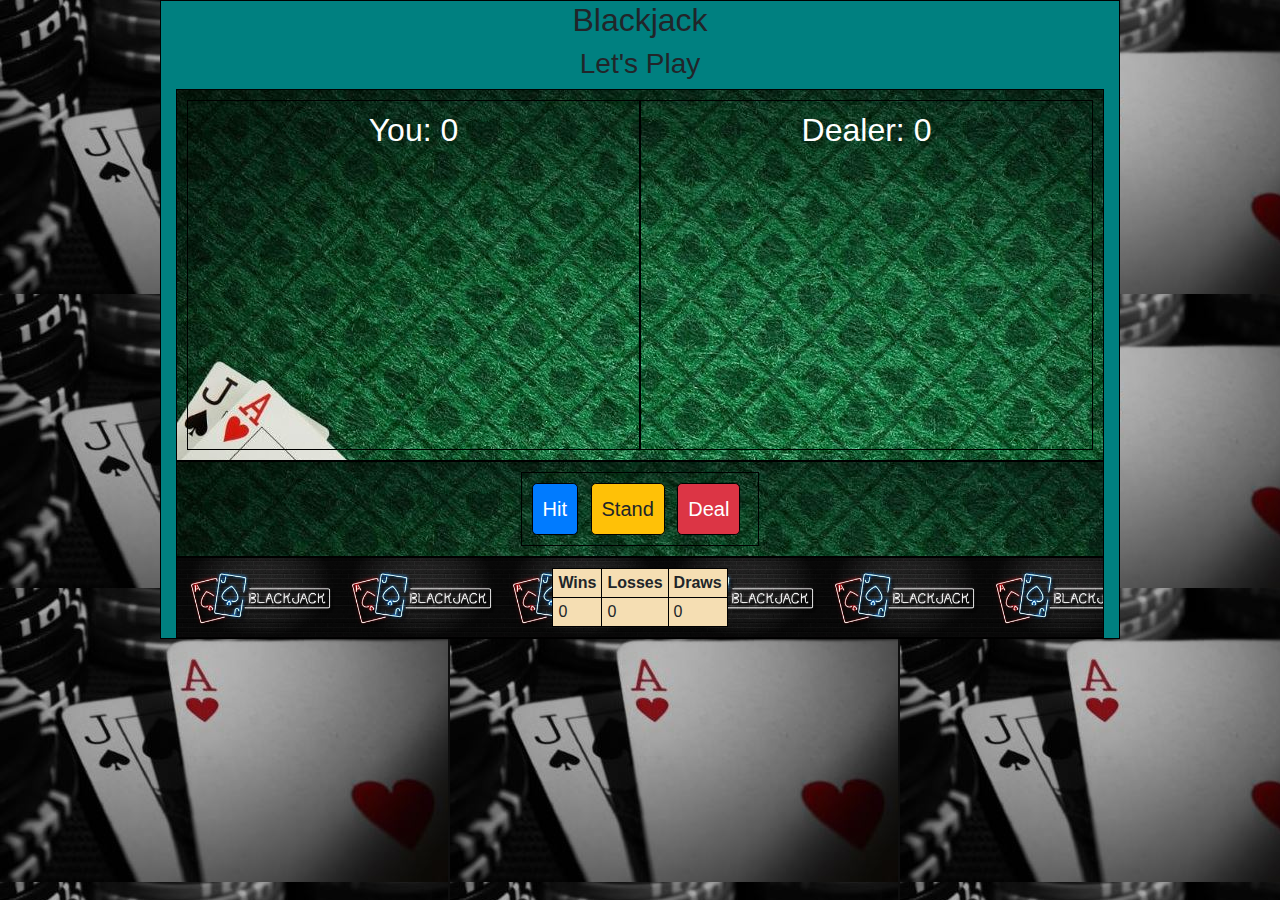
<file: BlackJack/index.html>
<html lang="en">
<head>
    <meta charset="UTF-8">
    <meta name="viewport" content="width=device-width, initial-scale=1.0">
    <title>Blackjack</title>
    <link rel="stylesheet" href="https://stackpath.bootstrapcdn.com/bootstrap/4.4.1/css/bootstrap.min.css">
    <link rel="stylesheet" href="style.css">
</head>
<body>
<div class="container">
    <h2>Blackjack</h2>
    <h3><span id="blackjack-result">Let's Play</span></h3>
    <div class="flex-blackjack-row-1">
    
        <div id="your-box">
            <h2>You: <span id="your-blackjack-result">0</span></h2>
        </div>
        <div id="dealer-box">
            <h2>Dealer: <span id="dealer-blackjack-result">0</span></h2>
        </div>
    </div>

    <div class="flex-blackjack-row-2">
        <div>
            <button class="btn-lg btn-primary mr-2" id="blackjack-hit-button">Hit</button>
            <button class="btn-lg btn-warning mr-2" id="blackjack-stand-button">Stand</button>
            <button class="btn-lg btn-danger mr-2" id="blackjack-deal-button">Deal</button>
        </div>
    </div>
    <div class="flex-blackjack-row-3">
    
        <table >                                   
            <tr>
                <th>Wins</th>
                <th>Losses</th>
                <th>Draws</th>
            </tr>
            <tr>
                <td><span id="wins">0</span></td>
                <td><span id="losses">0</span></td>
                <td><span id="draws">0</span></td>
                
            
            </tr>
        </table>
    </div>


</div>
<script src="script.js"></script>
</body>
</html>
</file>
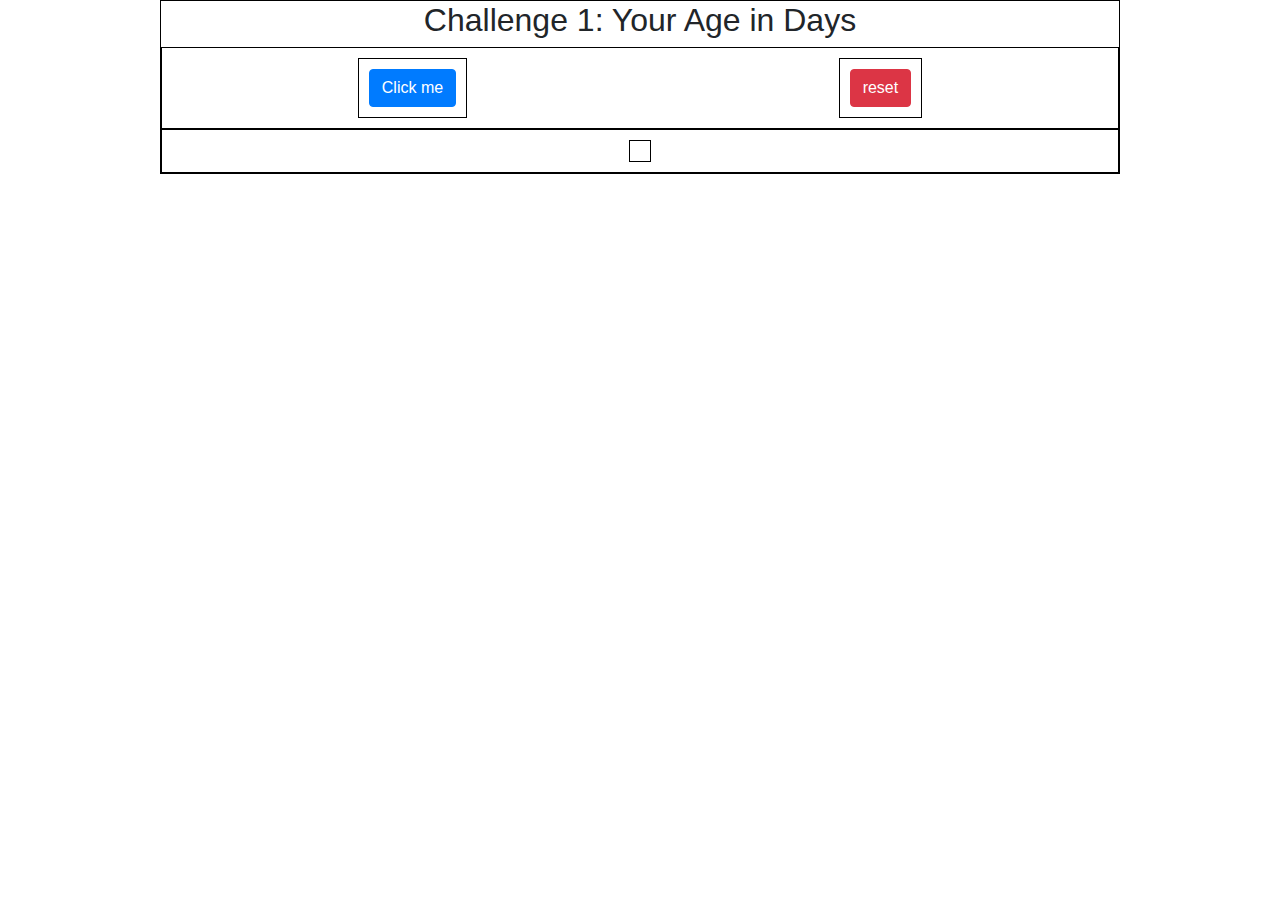
<file: challenge1/index.html>
<html lang="en">
<head>
    <meta charset="UTF-8">
    <meta name="viewport" content="width=device-width, initial-scale=1.0">
    <title>Javascript on Steroids</title>
    <link rel="stylesheet" href="https://stackpath.bootstrapcdn.com/bootstrap/4.4.1/css/bootstrap.min.css">
    <link rel="stylesheet" href="style.css">
</head>
<body>
    <div class="container-1">
        <h2>Challenge 1: Your Age in Days</h2>
        <div class="flex-box-container-1">
            <div>
                <button class="btn btn-primary" onclick="ageInDays()">Click me</button>
            </div>
            <div>
                <button class="btn btn-danger"onclick="reset()">reset</button>
            </div>
        </div>
        <div class="flex-box-container-1">
            <div id="flex-box-result">
            </div>
        </div>
    </div>


   <script src="script.js" ></script>
</body>
</html>
</file>
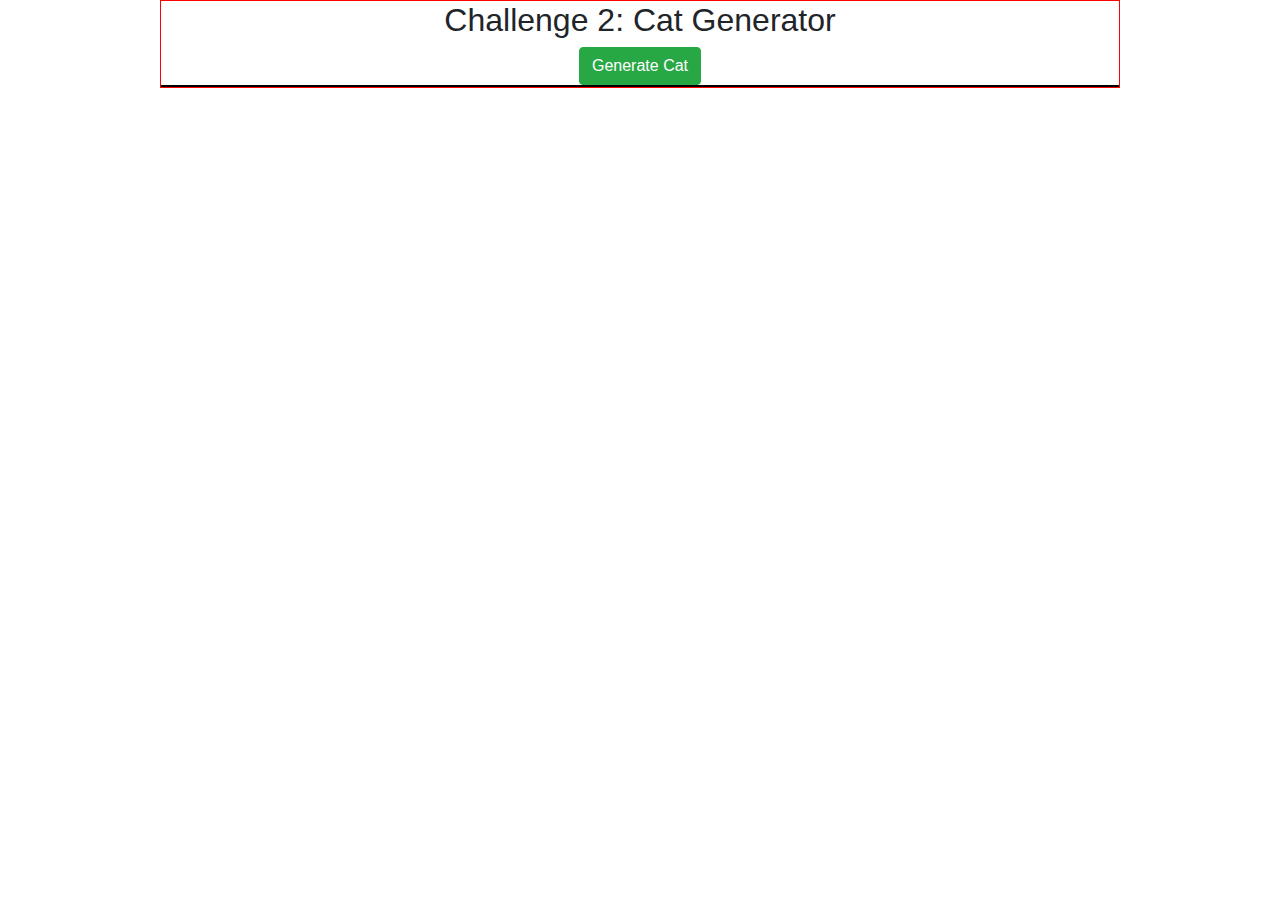
<file: challenge2/index.html>
<html lang="en">
<head>
    <meta charset="UTF-8">
    <meta name="viewport" content="width=device-width, initial-scale=1.0">
    <title>Challenge2</title>
    <link rel="stylesheet" href="https://stackpath.bootstrapcdn.com/bootstrap/4.4.1/css/bootstrap.min.css">
    <link rel="stylesheet" href="syle.css">

</head>
<body>
    <div class="container-1">
        <h2>Challenge 2: Cat Generator</h2>
        <button class="btn btn-success" id="catgenbutton" onclick="generatecat()">Generate Cat</button>
        <div class="flex-box-container-1" id="flex-cat-gen">
        </div>
    </div>
    <script src="script.js"></script>
</body>
</html>
</file>
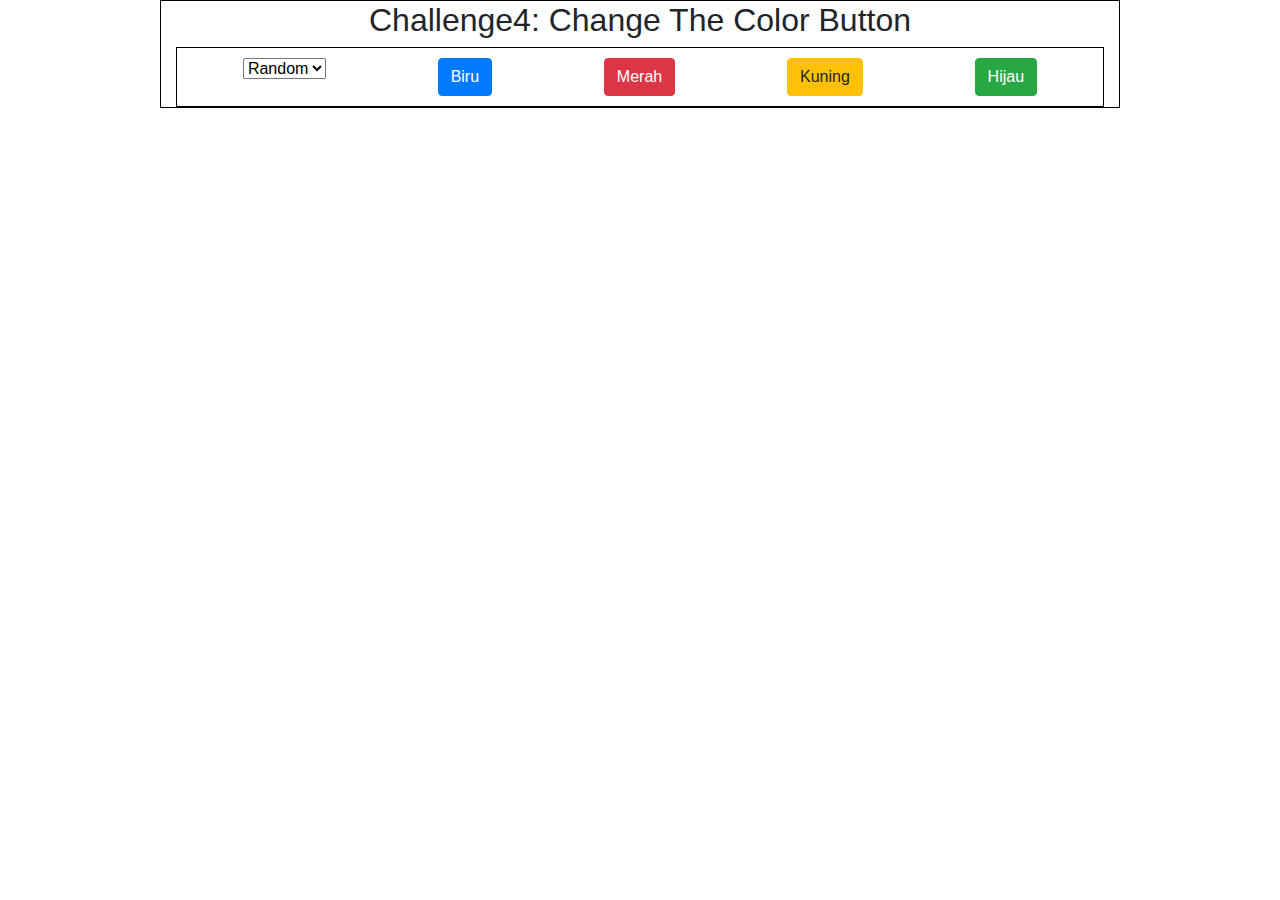
<file: challenge4/index.html>
<html lang="en">
<head>
    <meta charset="UTF-8">
    <meta name="viewport" content="width=device-width, initial-scale=1.0">
    <title>Challenge3</title>
    <link rel="stylesheet" href="https://stackpath.bootstrapcdn.com/bootstrap/4.4.1/css/bootstrap.min.css">
    <link rel="stylesheet" href="style.css">
    
</head>
<body>
<div class="container">
    <h2 id="change-by-color">Challenge4: Change The Color Button</h2>
    <div class="flex-box-pick-color">
        <form action="">
            <select name="backdrop" id="background" onchange="buttonColorChange(this)">
                <option value="random">Random</option>
                <option value="red">Red</option>
                <option value="green">Green</option>
                <option value="reset">Reset</option>
            </select>
        </form>

        <button class="btn btn-primary ">Biru</button>
        <button class="btn btn-danger">Merah</button>
        <button class="btn btn-warning">Kuning</button>
        <button class="btn btn-success">Hijau</button>
    </div>

</div>
<script src="script.js"></script>
</body>
</html>
</file>
<file: BlackJack/style.css>
.container{
    background-color: teal;
    border: 1px solid black;
    width: 75%;
    margin: 0 auto;
    text-align: center;
   }

.flex-blackjack-row-1, .flex-blackjack-row-2, .flex-blackjack-row-3{
    display: flex;
    border: 1px solid black;
    padding: 10px;
    flex-wrap: wrap;
    flex-direction: row;
    justify-content: space-around;
}
.flex-box-rps img:hover{
    box-shadow: 0px 10px 50px rgba(37, 50, 233, 1);
}
.flex-blackjack-row-1, .flex-blackjack-row-2{
       background: url('table.JPG');
       color: white;
}
.flex-blackjack-row-2 button{
    border: 1px solid black;
    padding: 10px;
}
.flex-blackjack-row-2 div{
    border: 1px solid black;
    padding: 10px;
}
table, th, td{
    background: wheat;
    padding: 5px;
    border: 1px solid black;
}
.flex-blackjack-row-3{
    background: url("scorebackground.JPG");
    background-size: contain;
}
.flex-blackjack-row-1 div {
    border: 1px solid black;
    padding: 10px;
    flex: 1;
    text-align: center;
    height: 350px;
}
body{
    background-image: url('bodybackground.JPG');
}
</file>
<file: challenge1/style.css>
.container-1 {
    border: 1px solid black;
    width: 75%;
    margin: 0 auto;
    text-align: center;

}


.flex-box-container-1 {
    display: flex;
    border: 1px solid black;
    padding: 10px;
    flex-wrap: wrap;
    flex-direction: row;
    justify-content: space-around;

}
.flex-box-container-1 div {
    padding: 10px;
    border: 1px solid black;
    align-items: center;
}
</file>
<file: challenge2/syle.css>
.container-1 {
    border: 1px solid red;
    width: 75%;
    margin: 0 auto;
    text-align: center;

}

.flex-box-container-1 {
    display: flex;
    flex-wrap: wrap;
    justify-content: space-around;
    border: 1px solid black;
}
.flex-box-container-1 div {
    display: flex;
    flex-wrap: wrap;
    justify-content: space-around;
    border: 1px solid yellow;

.flex-box-container-1 img{
    margin: 10px;
    box-shadow: 0px 10px 50px rgba(0,0,0,7);
}
</file>
<file: challenge4/style.css>
.container{
    border: 1px solid black;
    width: 75%;
    margin: 0 auto;
    text-align: center;
   }

.flex-box-pick-color{
    display: flex;
    border: 1px solid black;
    padding: 10px;
    flex-wrap: wrap;
    flex-direction: row;
    justify-content: space-around;
}
</file>
